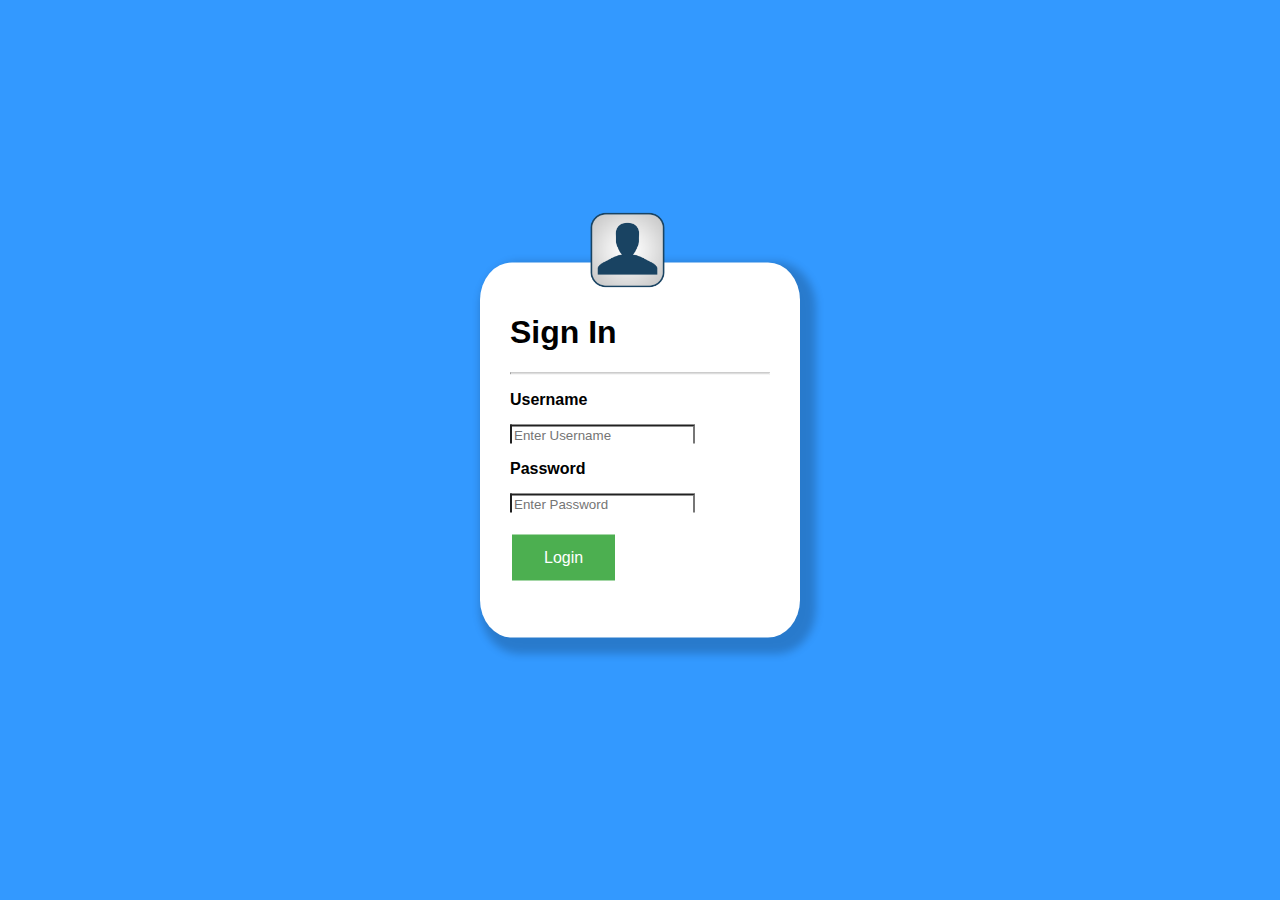
<file: login.html>
<html>

<head>
<title>Login</title>
<link rel="stylesheet" type="text/css" href="loginStyle.css"> 
</head>

<!-- Basic structure for login window -->
<body>
	<div class="loginbox">
		<img src="loginPerson.png" alt="Avatar" class="avatar">
		<h1>Sign In</h1><hr/>
		<form>
			<p>Username</p>
			<input type="text" name="" placeholder="Enter Username">
			<p>Password</p>
			<input type="password" name="" placeholder="Enter Password"><br/><br/>
			<input type="submit" name="" value="Login">
			
		</form>
	</div>
</body>

</html>
</file>
<file: loginStyle.css>
body{
	margin: 0;
	padding: 0;
	background-color: #3399ff;
	color: black;
		
}
h1 {
    color: black;
	font-family: "Trebuchet MS", Helvetica, sans-serif;
	
}

/*style for overall the overall login container*/
.loginbox{
	width:320px;
	height: 375px;
	background: #ffffff;
	color: #fff;
	top: 50%;
	left: 50%;
	position: absolute;
	transform: translate(-50%, -50%);
	box-sizing: border-box;
	padding: 30px 30px;
	box-shadow: 8px 8px 8px 8px rgba(0,0,0,0.2);
	border-radius: 10%;
}

.loginbox p{
	color: black;
	font-weight: bold;
	font-family: "Trebuchet MS", Helvetica, sans-serif;
}
.loginbox input[type="text"], input[type="password"]{
	font-family: "Trebuchet MS", Helvetica, sans-serif;
	border-bottom: 2px #3399ff;
	
}
.loginbox input[type="submit"]{
	font-family: "Trebuchet MS", Helvetica, sans-serif;
	background-color: #4CAF50;
    border: none;
    color: white;
    padding: 14px 32px;
    text-align: center;
    text-decoration: none;
    display: inline-block;
    font-size: 16px;
    margin: 4px 2px;
    cursor: pointer;
	
}


/*style for avatar picture file*/
.avatar {
	width: 75px;
	height: 75px;
	border-radius:20%;
	position: absolute;
	top: -50px;
	left: calc(50% - 50px);
}
</file>
